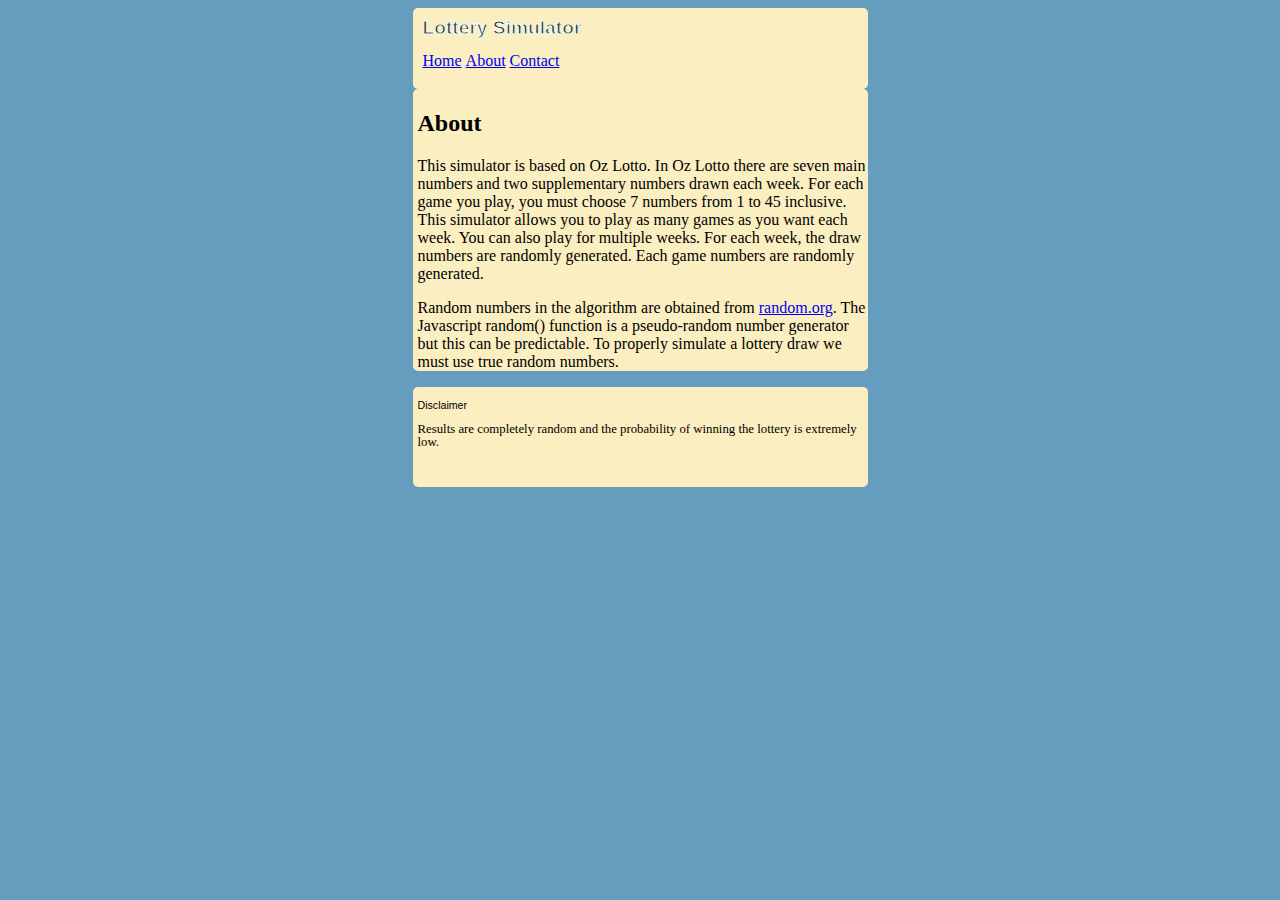
<file: about.html>
<!DOCTYPE html>
<html lang="en">

<head>
	<meta charset="utf-8">
	<meta name="description" content="Lottery Simulator based on Oz Lotto">
	<meta name="keywords" content="Lottery,Lotto,Simulator,Simul8tor,Oz Lotto">
	<meta name="author" content="Neel Patel">
	<title>Lottery Simulator</title>
	<link rel="stylesheet" href="style.css" />
</head>

<body>
	<header>
		<h1>Lottery Simulator</h1>
		<ul>
		  <li><a href="index.html">Home</a></li>
		  <li><a href="about.html">About</a></li>
		  <li><a href="contact.html">Contact</a></li>
		</ul>
	</header>

	<main>
		<h2>About</h2>
		<p>This simulator is based on Oz Lotto. In Oz Lotto there are
		seven main numbers and two supplementary numbers drawn each
		week. For each game you play, you must choose 7 numbers from
		1 to 45 inclusive. This simulator allows you to play as many
		games as you want each week. You can also play for multiple weeks.
		For each week, the draw numbers are randomly generated. Each game
		numbers are randomly generated.
		</p>

		<p>Random numbers in the algorithm are obtained from
		<a href="https://www.random.org/">random.org</a>. The
		Javascript random() function is a pseudo-random number
		generator but this can be predictable. To properly simulate
		a lottery draw we must use true random numbers.</p>

	</main>

	<footer>
		<h5>Disclaimer</h5>
		<p>Results are completely random and the probability of winning the lottery
		is extremely low.</p>

	</footer>

</body>
	<script>
	  (function(i,s,o,g,r,a,m){i['GoogleAnalyticsObject']=r;i[r]=i[r]||function(){
	  (i[r].q=i[r].q||[]).push(arguments)},i[r].l=1*new Date();a=s.createElement(o),
	  m=s.getElementsByTagName(o)[0];a.async=1;a.src=g;m.parentNode.insertBefore(a,m)
	  })(window,document,'script','//www.google-analytics.com/analytics.js','ga');

	  ga('create', 'UA-61302349-2', 'auto');
	  ga('send', 'pageview');

	</script>

	<!--<script src="scripts/jquery-2.0.3.js"></script>
	<script src="http://ajax.googleapis.com/ajax/libs/jquery/1.11.1/jquery.min.js"></script>
	<script src="http://jqueryvalidation.org/files/dist/jquery.validate.min.js"></script>-->

</html>
</file>
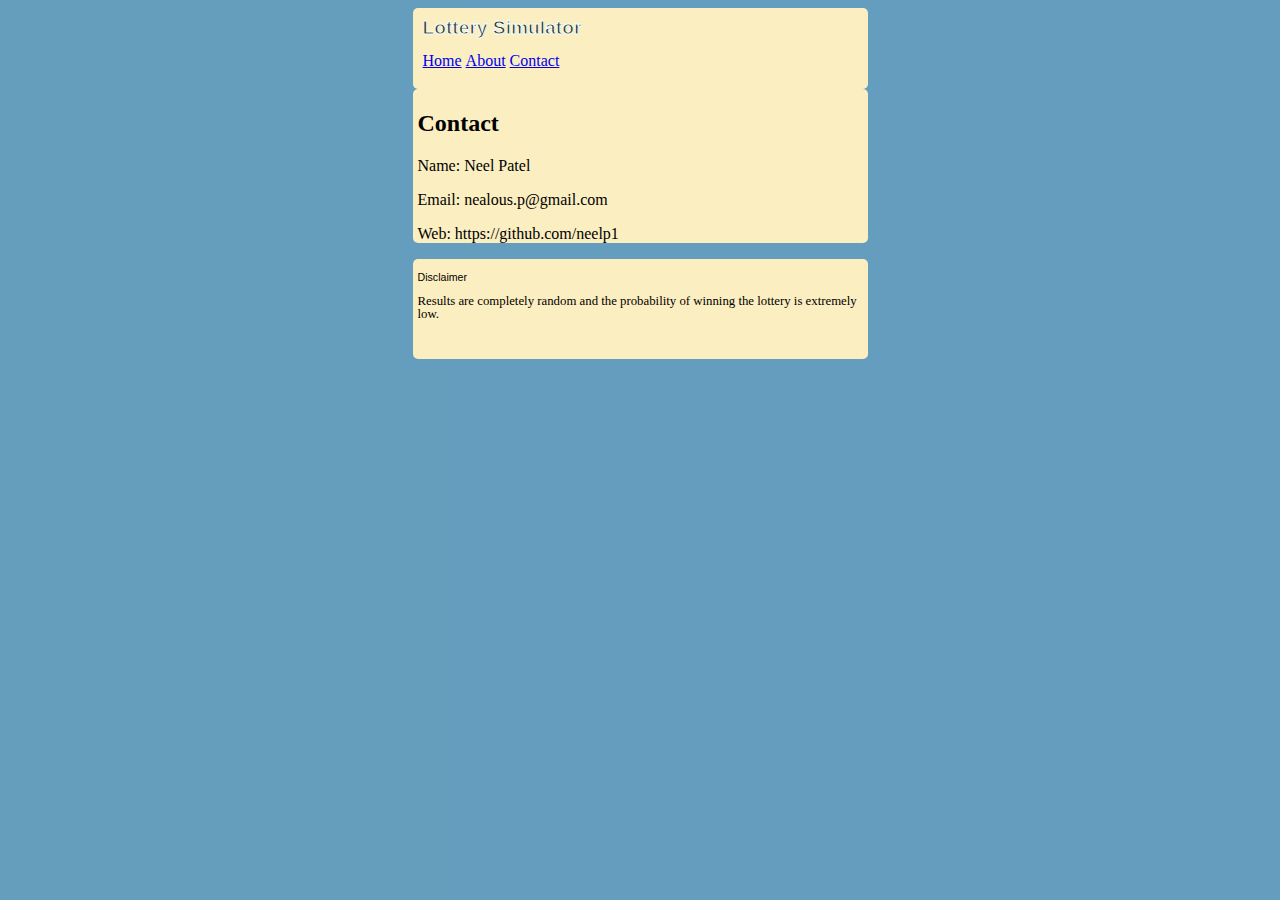
<file: contact.html>
<!DOCTYPE html>
<html lang="en">

<head>
	<meta charset="utf-8">
	<meta name="description" content="Lottery Simulator based on Oz Lotto">
	<meta name="keywords" content="Lottery,Lotto,Simulator,Simul8tor,Oz Lotto">
	<meta name="author" content="Neel Patel">
	<title>Lottery Simulator</title>
	<link rel="stylesheet" href="style.css" />
</head>

<body>
	<header>
		<h1>Lottery Simulator</h1>
		<ul>
		  <li><a href="index.html">Home</a></li>
		  <li><a href="about.html">About</a></li>
		  <li><a href="contact.html">Contact</a></li>
		</ul>
	</header>

	<main id="contact">
		<!--
		<form id="contact_form" action="sent.html" method="POST">
			<div class="row">
				<label for="name">Your name:</label><br />
				<input id="name" class="input" name="name" type="text" value="" size="30" /><br />
			</div>
			<div class="row">
				<label for="email">Your email:</label><br />
				<input id="email" class="input" name="email" type="text" value="" size="30" /><br />
			</div>
			<div class="row">
				<label for="message">Your message:</label><br />
				<textarea id="message" class="input" name="message" rows="7" cols="30"></textarea><br />
			</div>
			<input id="submit_button" type="submit" value="Send email" />
		</form>
		-->
		<h2>Contact</h2>
		<p>Name:	Neel Patel</p>
		<p>Email:	nealous.p@gmail.com</p>
		<p>Web:		https://github.com/neelp1</p>
	</main>

	<footer>
		<h5>Disclaimer</h5>
		<p>Results are completely random and the probability of winning the lottery
		is extremely low.</p>

	</footer>

</body>
	<script>
		/*
		  The right way to send form submissions to email is by receiving the
		  form submissions in a server-side script and then sending the email.
		  The server side scripting language (like PHP Perl, ASP) has more features
		  and facilities to send the email.
		*/
	</script>

	<script>
	  (function(i,s,o,g,r,a,m){i['GoogleAnalyticsObject']=r;i[r]=i[r]||function(){
	  (i[r].q=i[r].q||[]).push(arguments)},i[r].l=1*new Date();a=s.createElement(o),
	  m=s.getElementsByTagName(o)[0];a.async=1;a.src=g;m.parentNode.insertBefore(a,m)
	  })(window,document,'script','//www.google-analytics.com/analytics.js','ga');

	  ga('create', 'UA-61302349-2', 'auto');
	  ga('send', 'pageview');

	</script>

</html>
</file>
<file: style.css>
body{
	background: linear-gradient(to right,#659DBD, #659DBF); /* Standard syntax */
}

main, #button-container{
	margin-left: auto;
  margin-right: auto;
	position: center;
	height: 100%;
	width: 450px;
	background-color: #FBEEC1;
	padding-left: 5px;
	padding-top: 1px;
	border-radius: 5px;
}

header, footer{
background-color: #FBEEC1;

}
header{
	margin-left: auto;
  margin-right: auto;
	position: center;
	height: 80px;
	width: 450px;
	padding-left: 5px;
	padding-top: 1px;
	border-radius: 5px;
}

footer{
	margin-left: auto;
  margin-right: auto;
	position: center;
	height: 100px;
	width: 450px;
	padding-left: 5px;
	padding-top: 0.1px;
	line-height: 1;
	font-size: 80%;
	border-radius: 5px;
}

footer > p {
	padding-right: 1px;
	margin-right: 1px;

}

ul {
    /*list-style-type: none;*/
    margin: 0;
    padding: 5px;
}

li{
	display: inline;
}

h1{
	font-family: Tahoma, Geneva, sans-serif;
	font-size: 120%;
	-webkit-text-stroke: 1px #F0FFFF;
	color: #323125;
	line-height: 0.1;
	padding: 5px;
}

h5{
	font-family: Tahoma, Geneva, sans-serif;
	line-height: 0.1;
	font-weight: 200;
}

table{
	margin-top: 10px;
	margin-bottom: 20px;
	width: 100%;
}

th, td{
	/*border: 1px solid black;*/
	padding: 4px;
}

th{
	border-bottom: 1px solid black;
}

caption{
	font-style: italic;
}

.formButton{
	height: 25px;
	width: 60px;
	background-color: #F0FFFF;
	border: 2px solid;
  border-radius: 5px;
	text-align: center;
	vertical-align: middle;
	display: inline-block;
	margin-top: 5px;
	padding: 2px;
}

hr{
	width: 90%;
}

#contact > p {
	margin-top: 0.2em;

}

.bitcoin {
	margin-left: auto;
  margin-right: auto;
	position: center;
	height: 100%;
	width: 450px;
	color: white;
}
</file>
